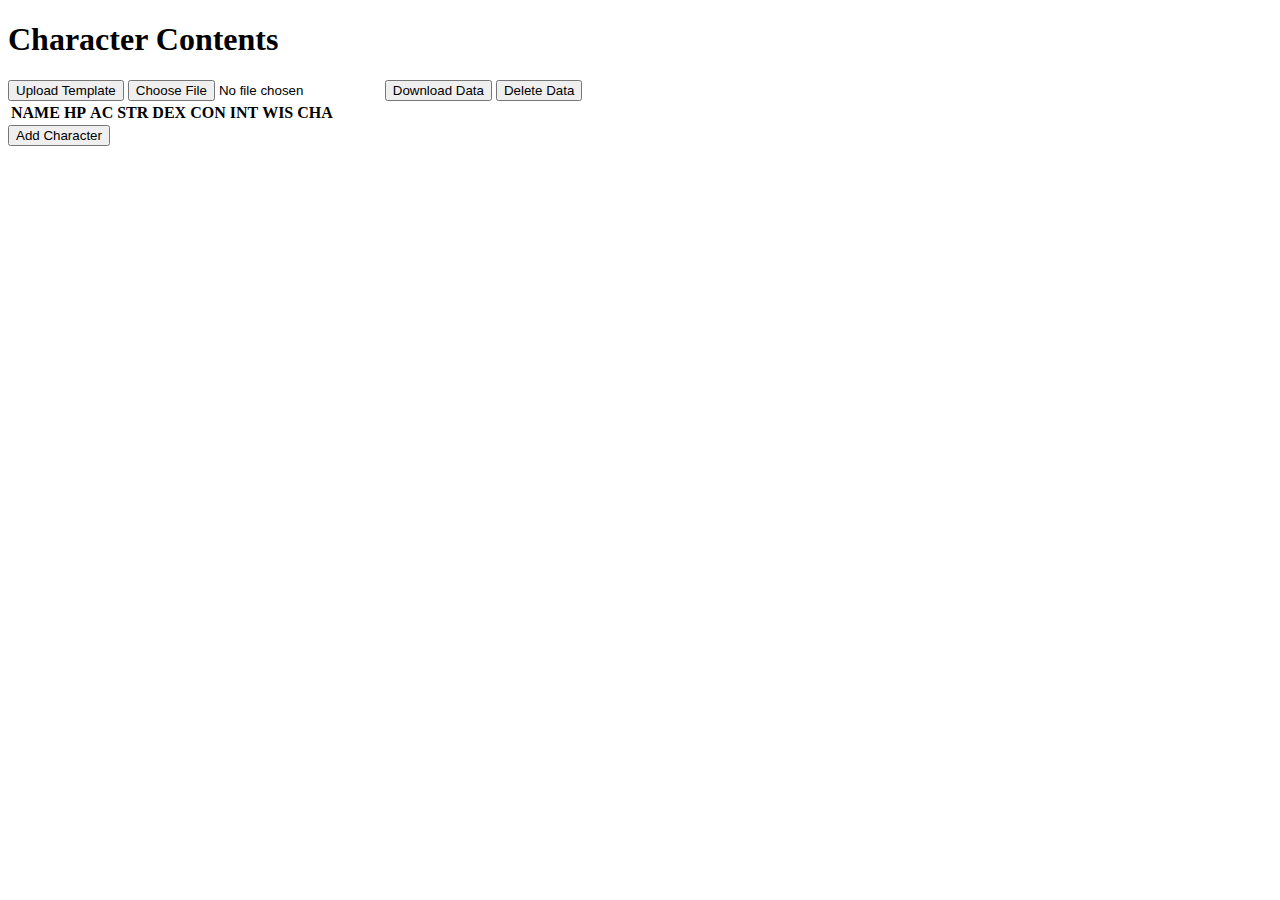
<file: DnD-rotating-stats-shadow09911-patch-1/contentsv2.html>
<!DOCTYPE html>
<html lang="en">
<head>
    <meta charset="UTF-8">
    <meta name="viewport" content="width=device-width, initial-scale=1.0">
    <title>Character Contents</title>
    <link rel="stylesheet">
</head>
<body>
    <div class="widget-container">
        <h1>Character Contents</h1>
        <div>
            <button id="load-template-button">Upload Template</button>
            <input type="file" id="template-file" accept=".json">
            <button id="download-data-button">Download Data</button>
            <button id="delete-data-button">Delete Data</button> <!-- Add this button -->
        </div>
        <table id="character-table">
            <thead>
                <tr>
                    <th>NAME</th>
                    <th>HP</th>
                    <th>AC</th>
                    <th>STR</th>
                    <th>DEX</th>
                    <th>CON</th>
                    <th>INT</th>
                    <th>WIS</th>
                    <th>CHA</th>
                </tr>
            </thead>
            <tbody>
                <!-- Character data will be populated here -->
            </tbody>
        </table>
        <button id="add-character-button">Add Character</button>
    </div>

    <!-- Include individual JavaScript files for each functionality -->
    <script src="Scriptv2.js"></script>
    <script src="upload.js"></script>
    <script src="download.js"></script>
    <script src="characterManipulation.js"></script>
    <script src="navigation.js"></script>
    <script>
        // Add an event listener to the "Delete Data" button
        const deleteDataButton = document.getElementById('delete-data-button');
        deleteDataButton.addEventListener('click', function() {
            // Clear the 'characters' data in localStorage
            localStorage.removeItem('characters');
            // Optionally, you can also reset any UI or display related to the data
            // For example, clear the character table or update the UI accordingly.
            // Call the function or code to reset your UI here if needed.
        });
    </script>
</body>
</html>
</file>
